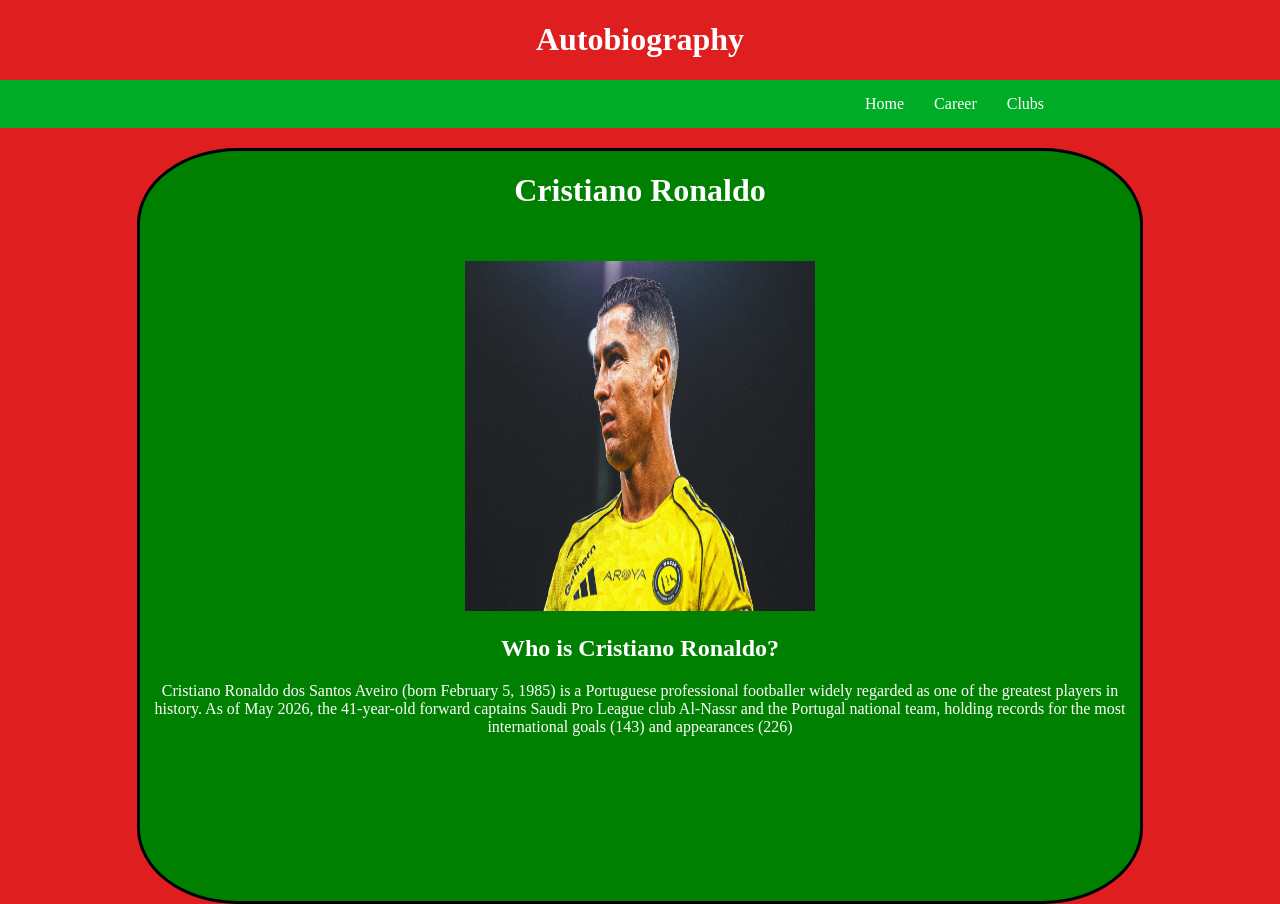
<file: index.html>
<!DOCTYPE html>
<html>

<head>
    <title>
        Biography Assignment
    </title>
    <link rel="stylesheet" href="FinalProject.css">
</head>

<body class="body1">

    <center>
        <h1>Autobiography</h1>
        <nav class="nav">
            <ul>
                <li><a href="index.html">Home</a></li>
                <li><a href="Career.html">Career</a></li>
                <li><a href="Clubs.html">Clubs</a></li>

            </ul>
        </nav>
        <div class="div1"><strong>
            <h1>
            Cristiano Ronaldo
            </h1>
        </strong>
            <img src="ronaldo1.webp" alt="ronaldo" class="homeImage">
            <h2>
                Who is Cristiano Ronaldo?

            </h2>
            <p>
                Cristiano Ronaldo dos Santos Aveiro (born February 5, 1985) is a Portuguese professional footballer widely regarded as one of the greatest players in history. As of May 2026, the 41-year-old forward captains Saudi Pro League club Al-Nassr and the Portugal
                national team, holding records for the most international goals (143) and appearances (226)
            </p>
    </center>
    </div>
</body>

</html>
</file>
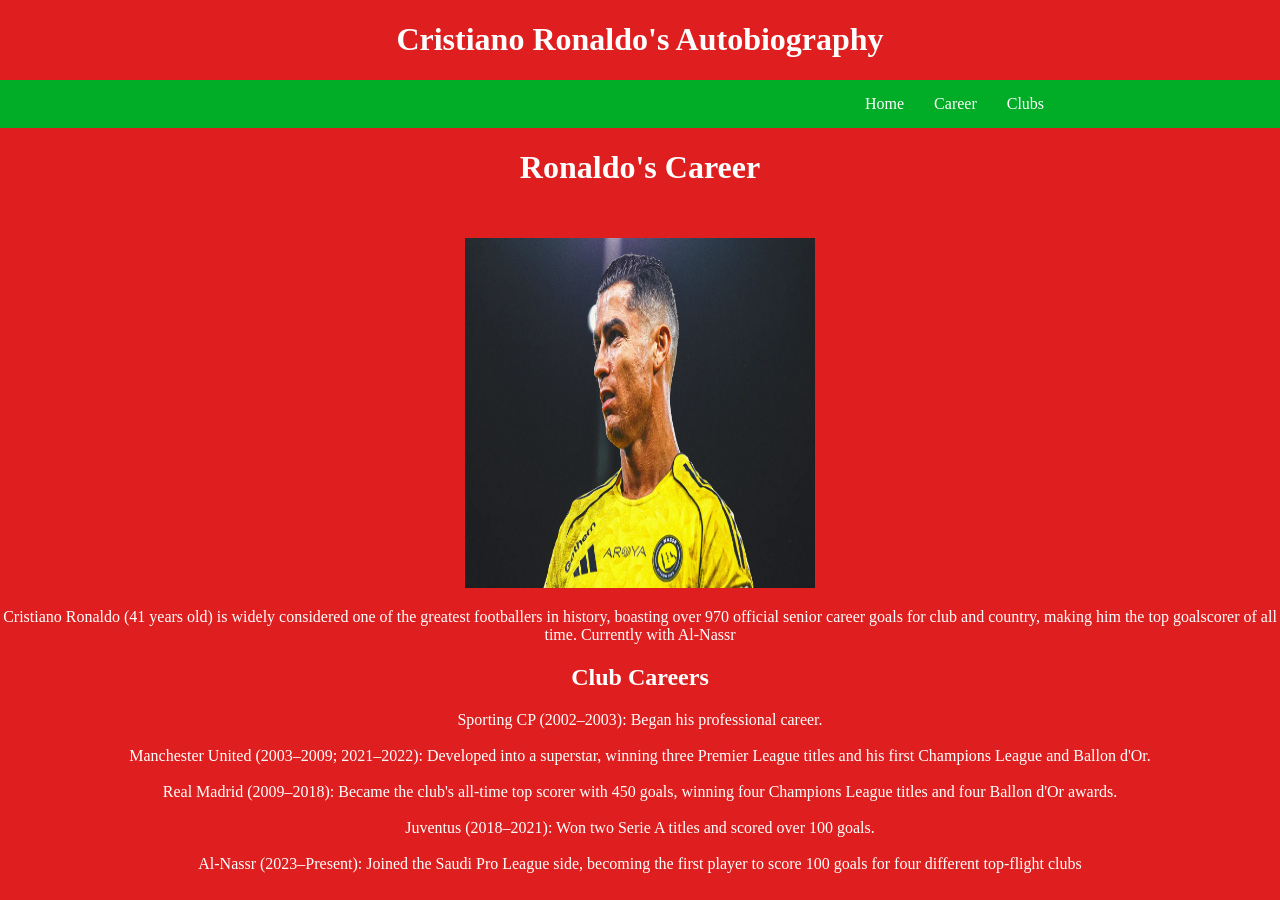
<file: Career.html>
<!DOCTYPE html>
<html>

<head>
    <title>
        Biography Assignment
    </title>
    <link rel="stylesheet" href="FinalProject.css">
</head>

<body class="body1">

    <center>
        <h1> Cristiano Ronaldo's Autobiography</h1>
        <nav class="nav">
            <ul>
                <li><a href="index.html">Home</a></li>
                <li><a href="Career.html">Career</a></li>
                <li><a href="Clubs.html">Clubs</a></li>

            </ul>
        </nav>
        <strong>
            <h1>
             Ronaldo's Career
            </h1>
        </strong>
        <img src="ronaldo1.webp" alt="ronaldo" class="image">
        <p>
            Cristiano Ronaldo (41 years old) is widely considered one of the greatest footballers in history, boasting over 970 official senior career goals for club and country, making him the top goalscorer of all time. Currently with Al-Nassr

        </p>
        <h2>
            Club Careers
        </h2>
        <p>
            Sporting CP (2002–2003): Began his professional career.<br><br> Manchester United (2003–2009; 2021–2022): Developed into a superstar, winning three Premier League titles and his first Champions League and Ballon d'Or.<br><br>Real Madrid (2009–2018):
            Became the club's all-time top scorer with 450 goals, winning four Champions League titles and four Ballon d'Or awards.<br><br>Juventus (2018–2021): Won two Serie A titles and scored over 100 goals.<br><br>Al-Nassr (2023–Present): Joined the
            Saudi Pro League side, becoming the first player to score 100 goals for four different top-flight clubs
        </p>
    </center>

</body>

</html>
</file>
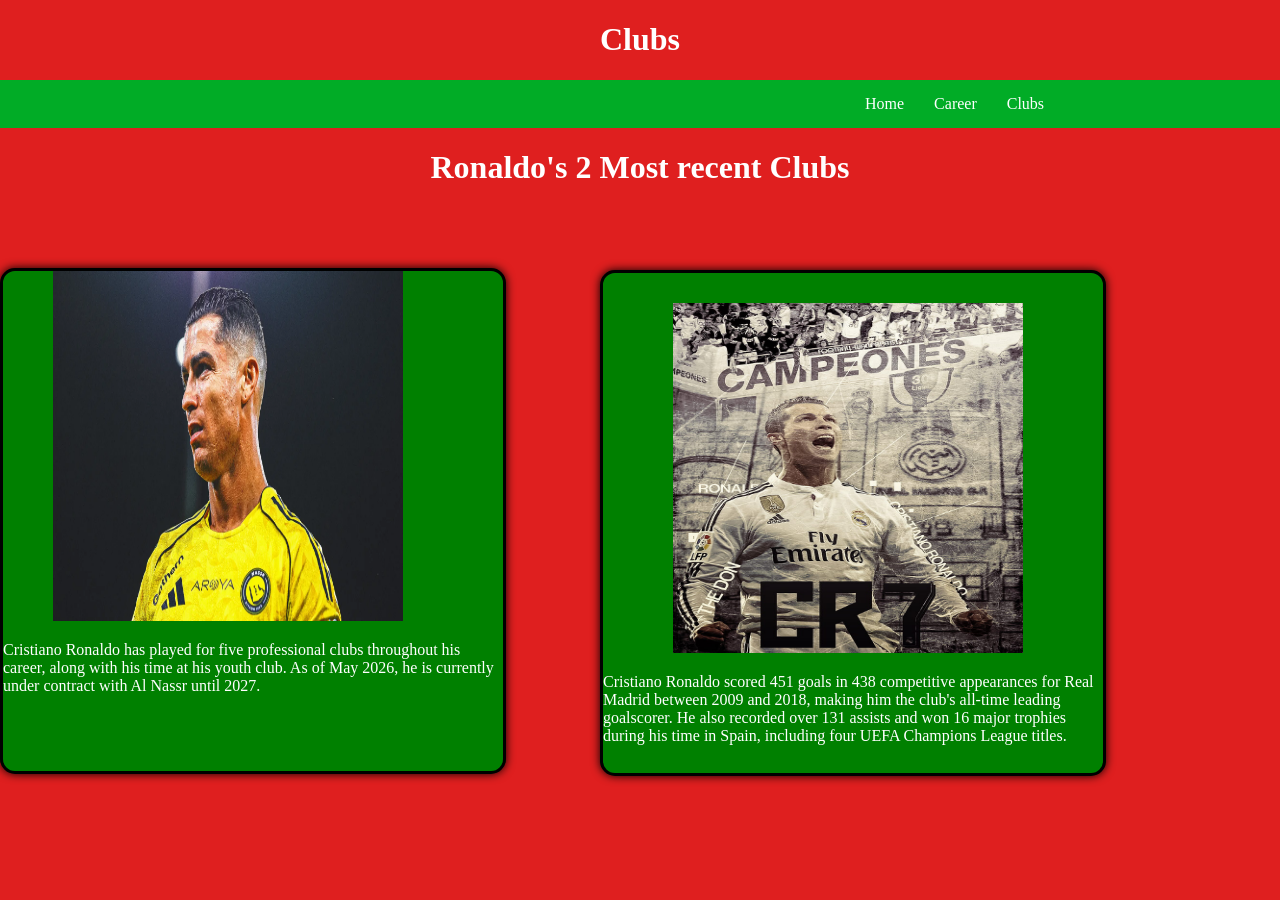
<file: Clubs.html>
<!DOCTYPE html>
<html>

<head>
    <title>
        Biography Assignment
    </title>
    <link rel="stylesheet" href="FinalProject.css">
</head>

<body class="body1">

    <center>
        <h1> Clubs</h1>
    </center>
    <nav class="nav">
        <ul>
            <li><a href="index.html">Home</a></li>
            <li><a href="Career.html">Career</a></li>
            <li><a href="Clubs.html">Clubs</a></li>

        </ul>
    </nav>
    <center>
        <strong>
            <h1 class="h1">
            Ronaldo's 2 Most recent Clubs
            </h1></center>
        </strong>
        <div class="div2">
            <img src="ronaldo1.webp" alt="ronaldo" class="image2">
            <p class="P2">
                Cristiano Ronaldo has played for five professional clubs throughout his career, along with his time at his youth club. As of May 2026, he is currently under contract with Al Nassr until 2027.

            </p>
        </div>
        <div class="div3"><img src="cristiano-ronaldo-real-madrid-soccer-sport-wallpaper-preview.jpg" alt="RealMadrid" class="img1">
            <p class="P3">Cristiano Ronaldo scored 451 goals in 438 competitive appearances for Real Madrid between 2009 and 2018, making him the club's all-time leading goalscorer. He also recorded over 131 assists and won 16 major trophies during his time in Spain,
                including four UEFA Champions League titles.</p>
        </div>




</body>

</html>
</file>
<file: FinalProject.css>
.body1 {
    background-color: rgb(223, 31, 31);
    margin: 0px;
    color: white;
}

.homeImage {
    width: 350px;
    height: 350px;
    padding-top: 30px;
}

.image {
    width: 350px;
    height: 350px;
    padding-top: 30px;
}

.p1 {
    padding-right: 20%;
}

.nav ul {
    list-style-type: none;
    background-color: rgb(1, 172, 38);
    padding-left: 850px;
    margin: 0px;
    overflow: hidden;
    display: flex;
}

.nav a {
    color: white;
    text-decoration: none;
    padding: 15px;
    display: block;
}

.nav a:hover {
    color: black;
    text-shadow: 0 0 10px black;
}

.nav li {
    float: left;
}

.img1 {
    width: 350px;
    height: 350px;
    display: inline-block;
    padding-top: 30px;
    padding-left: 70px;
}

.h1 {
    text-align: center;
    padding-bottom: 60px;
}

.div1 {
    background-color: green;
    width: 1000px;
    height: 750px;
    border-radius: 10%;
    border: solid black;
    margin-top: 20px;
}

.div2 {
    background-color: green;
    width: 500px;
    height: 500px;
    border-radius: 15px;
    box-shadow: 0 0 10px black;
    border: solid black;
}

.div3 {
    background-color: green;
    width: 500px;
    height: 500px;
    border-radius: 15px;
    border: solid black;
    box-shadow: 0 0 10px black;
    margin-top: -504px;
    margin-left: 600px;
}

.image2 {
    width: 350px;
    height: 350px;
    padding-left: 30px;
    margin-left: 20px;
}
</file>
